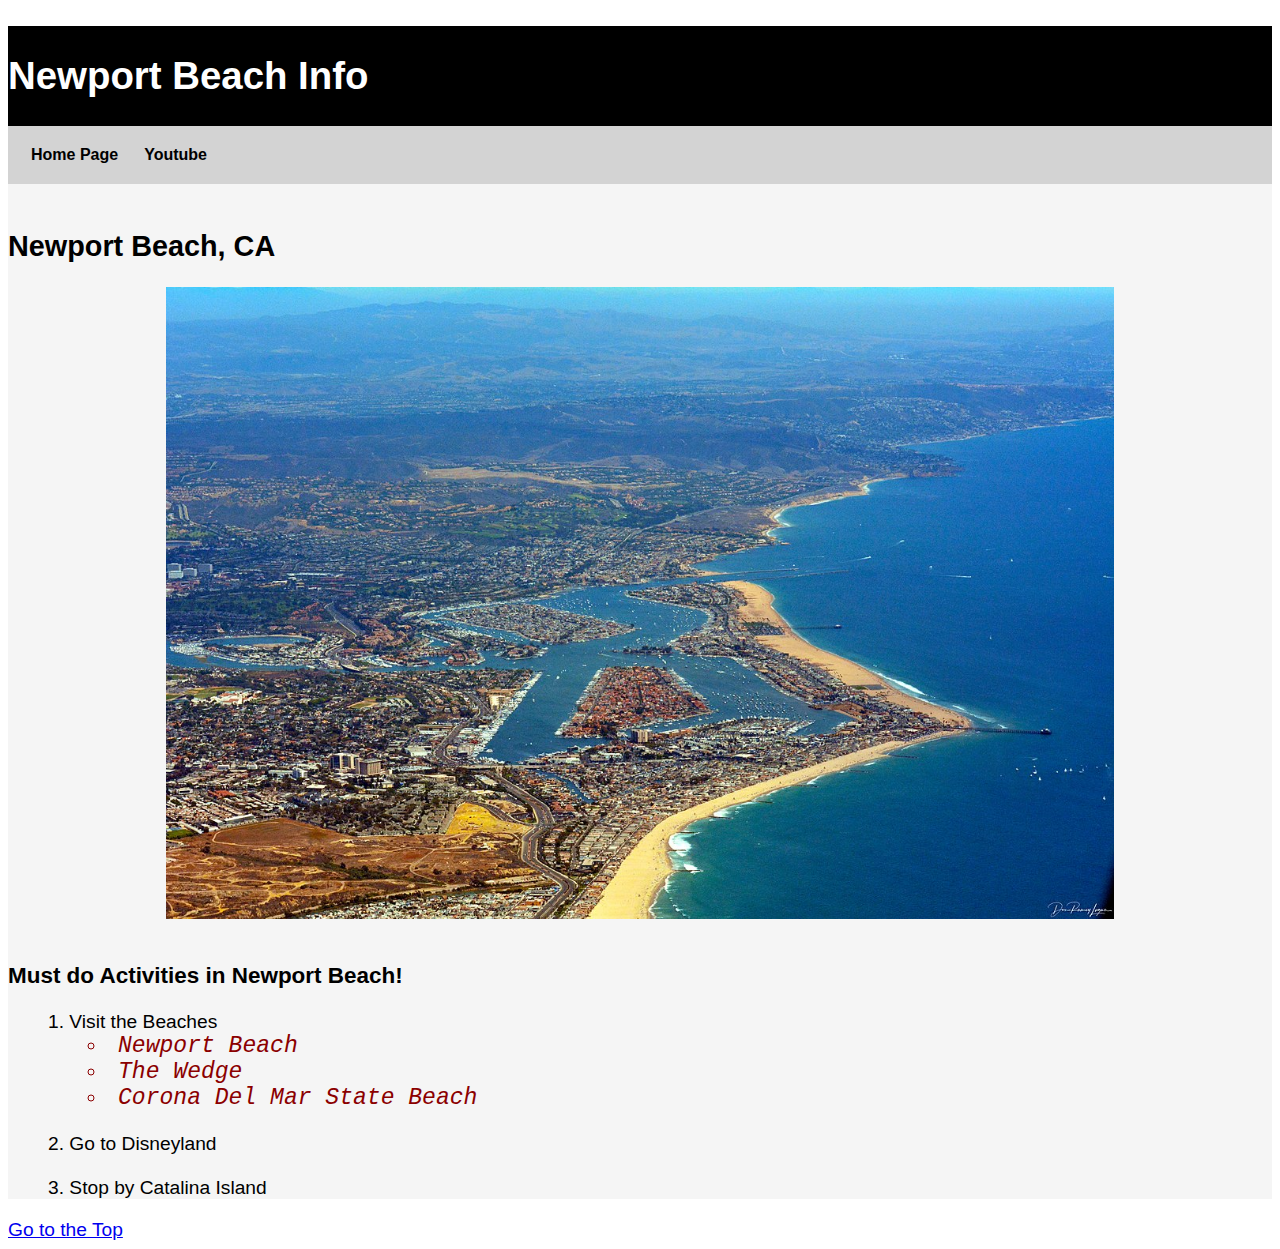
<file: scratch.html>
<!DOCTYPE html>
<html lang="en">
<head>
    <meta charset="UTF-8">
    <meta http-equiv="X-UA-Compatible" content="IE=edge">
    <meta name="viewport" content="width=device-width, initial-scale=1.0">
    <link rel="stylesheet" type="text/css" href="./css/picturestyles.css">
    <title>Newport Page</title>
</head>
<body>
    <div class="common header">
        <h1>Newport Beach Info</h1>
    </div>
    <nav class="common">
        <a href="./index.html">Home Page</a>
        <a href="https://www.youtube.com/watch?v=BUo-xD8lFyA" target="_blank">Youtube</a>
    </nav>
    <div class="common mainbody">
        <br>
        <h2>Newport Beach, CA</h2>
        <img src="./assets/img/newport.jpg.jpg" alt="Newport Beach">
        <br>
        <h3>Must do Activities in Newport Beach!</h3>
        <ol>
            <li>Visit the Beaches</li>
            <div class="common unordered">
                <ul>
                    <li>Newport Beach</li>
                    <li>The Wedge</li>
                    <li>Corona Del Mar State Beach</li>
                </ul>   
            </div>
            <br>
            <li>Go to Disneyland</li>
            <br>
            <li>Stop by Catalina Island</li>
        </ol>
    </div>
    <div class='tableauPlaceholder' id='viz1681755631250' style='position: relative'><noscript><a href='#'><img alt='HR | Executive Summary ' src='https:&#47;&#47;public.tableau.com&#47;static&#47;images&#47;HR&#47;HRDashboard-RWFD_16791683724400&#47;HRExecutiveSummary&#47;1_rss.png' style='border: none' /></a></noscript><object class='tableauViz'  style='display:none;'><param name='host_url' value='https%3A%2F%2Fpublic.tableau.com%2F' /> <param name='embed_code_version' value='3' /> <param name='site_root' value='' /><param name='name' value='HRDashboard-RWFD_16791683724400&#47;HRExecutiveSummary' /><param name='tabs' value='no' /><param name='toolbar' value='yes' /><param name='static_image' value='https:&#47;&#47;public.tableau.com&#47;static&#47;images&#47;HR&#47;HRDashboard-RWFD_16791683724400&#47;HRExecutiveSummary&#47;1.png' /> <param name='animate_transition' value='yes' /><param name='display_static_image' value='yes' /><param name='display_spinner' value='yes' /><param name='display_overlay' value='yes' /><param name='display_count' value='yes' /><param name='language' value='en-US' /></object></div>                <script type='text/javascript'>                    var divElement = document.getElementById('viz1681755631250');                    var vizElement = divElement.getElementsByTagName('object')[0];                    vizElement.style.width='1710px';vizElement.style.height='937px';                    var scriptElement = document.createElement('script');                    scriptElement.src = 'https://public.tableau.com/javascripts/api/viz_v1.js';                    vizElement.parentNode.insertBefore(scriptElement, vizElement);                </script>
    <div class="common"><a href="scratch.html">Go to the Top</a></div>
</body>
</html>
</file>
<file: css/picturestyles.css>
.common{
    text-align: left;
    list-style-position: inside;
    font-family: 'Segoe UI', Tahoma, Geneva, Verdana, sans-serif;
    font-size: larger;
}

.header{
    height: 100px;
    background-color: black;
    color: white;
    line-height: 100px;
}

.mainbody{
    background-color:whitesmoke;
}

.unordered{
    font-family: 'Courier New', Courier, monospace;
    color: darkred;
    font-style: italic;
}

img{
    display: block;
    margin-left: auto;
    margin-right: auto;
    width: 75%;
}

nav{
    background-color: lightgray;
    padding: 10px;
    overflow: hidden;
}

nav a{
    float: left;
    color: black;
    padding: 10px 13px;
    text-decoration: none;
    font-size: 16px;
    font-weight: bold;
}

nav a:hover{
    background-color: whitesmoke;
}
</file>
